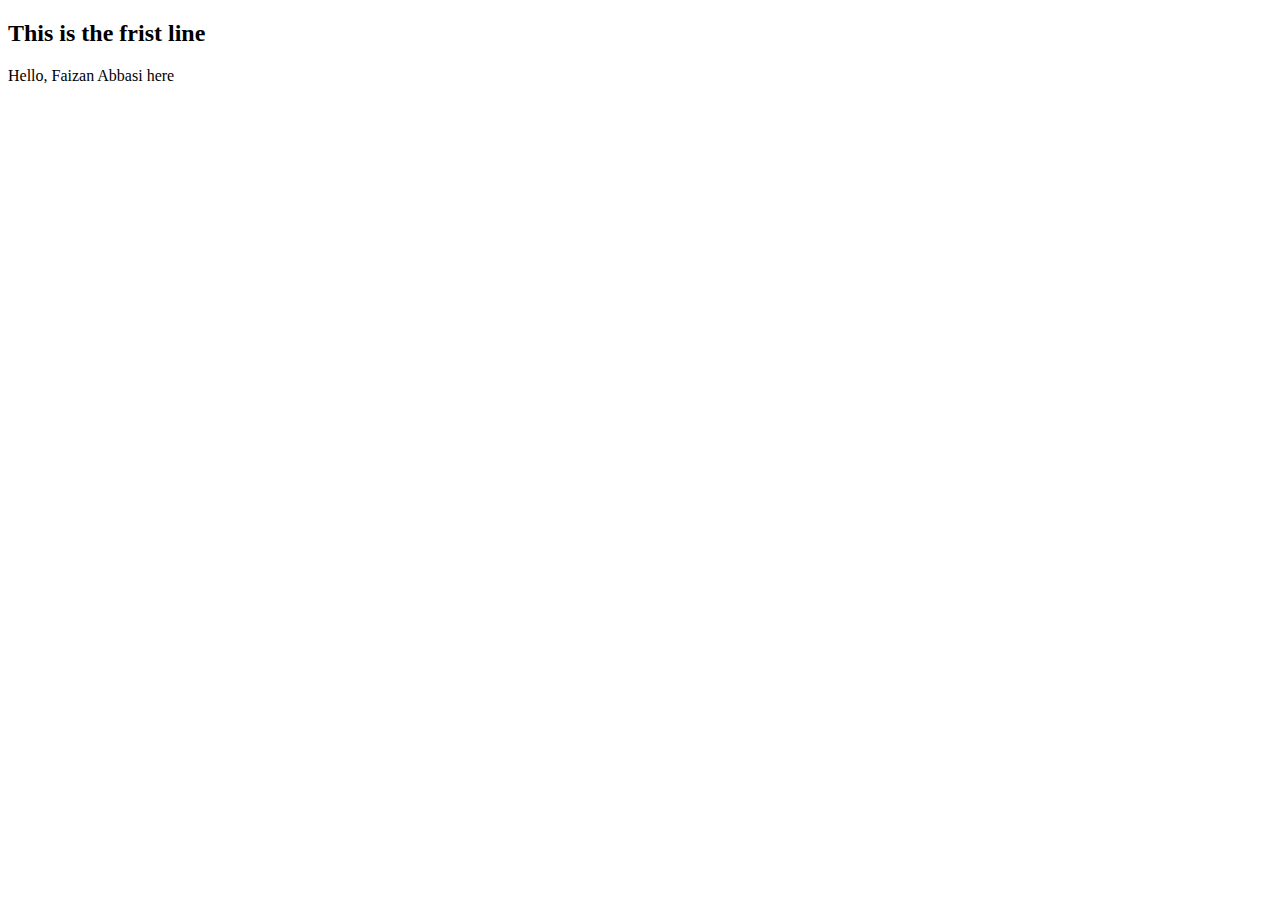
<file: Asign_02/Q3/index.html>
<!DOCTYPE html>
<html lang="en">
<head>
    <meta charset="UTF-8">
    <meta http-equiv="X-UA-Compatible" content="IE=edge">
    <meta name="viewport" content="width=device-width, initial-scale=1.0">
    <title>Document</title>
    <script src="./script.js" defer></script>
</head>
<body>
    <h2><b>This is the frist line</b></h2>
</body>
</html>
</file>
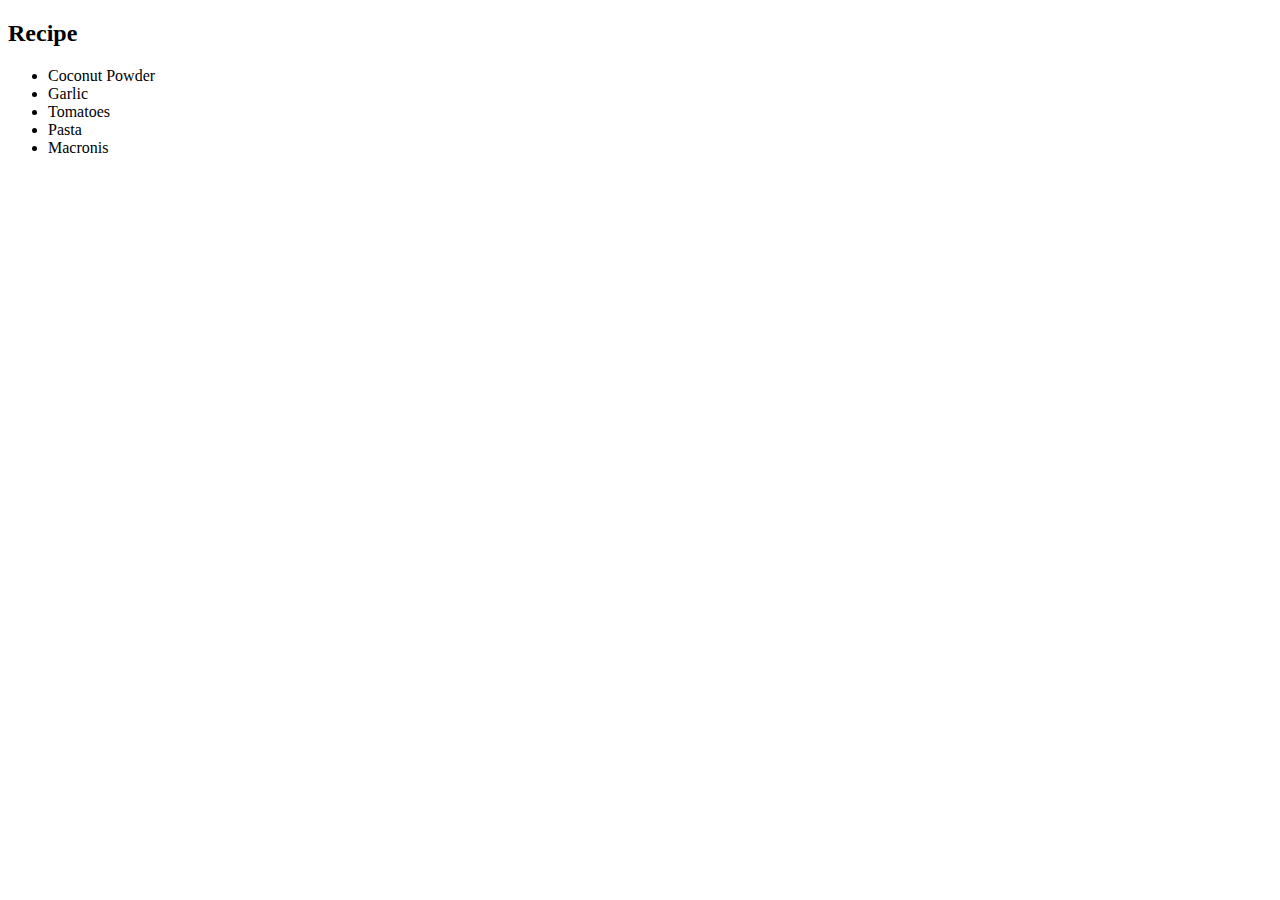
<file: Asign_02/Q4/index.html>
<!DOCTYPE html>
<html lang="en">
<head>
    <meta charset="UTF-8">
    <meta http-equiv="X-UA-Compatible" content="IE=edge">
    <meta name="viewport" content="width=device-width, initial-scale=1.0">
    <title>Document</title>
    <script src="./script.js" defer></script>
</head>
<body>
    <h2>Recipe</h2>
    <ul id ='myList'>
        <li>Coconut Powder</li>
        <li>Garlic</li>
        <li>Tomatoes</li>
        <li>Pasta</li>
    </ul>
    
</body>
</html>
</file>
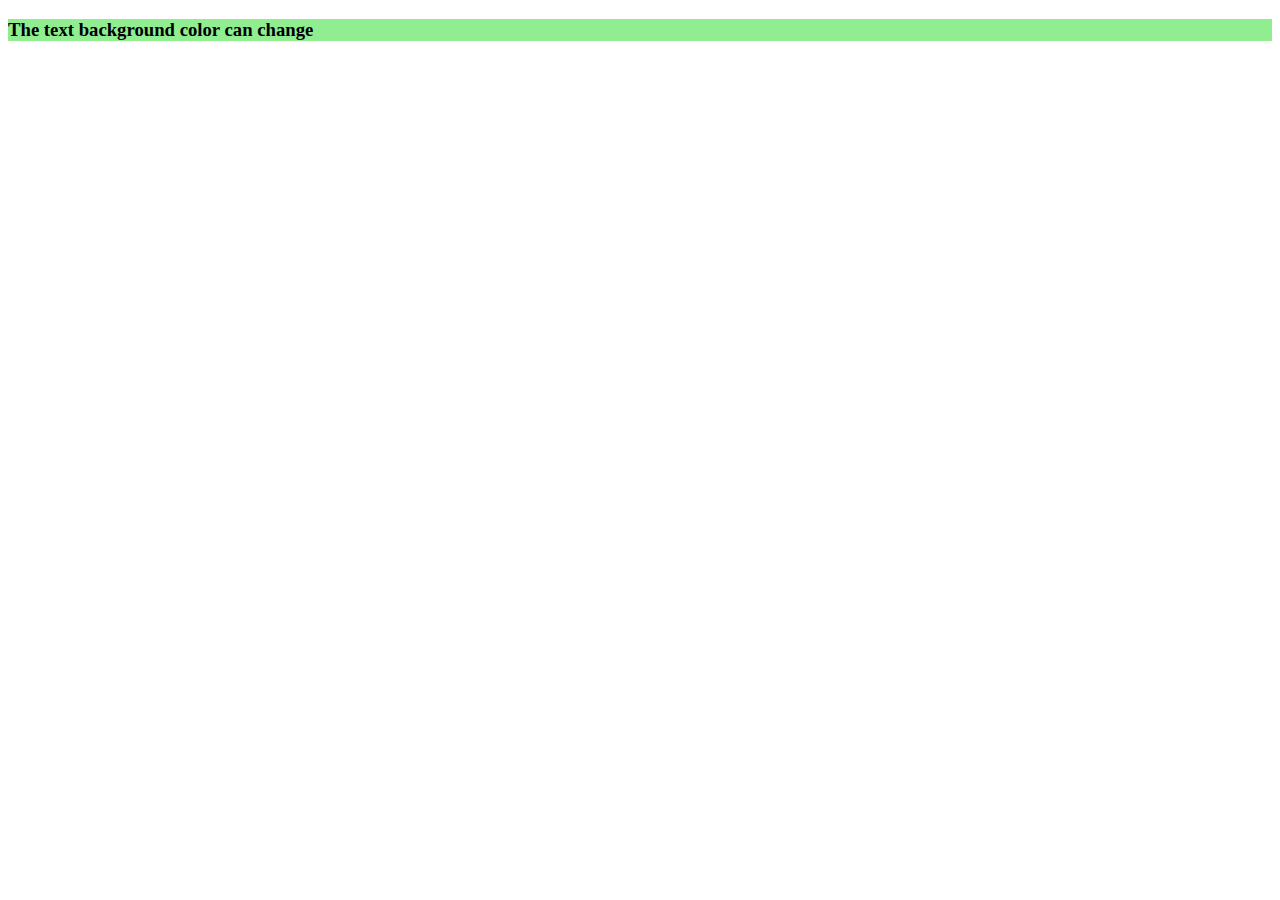
<file: Asign_02/Q5/index.html>
<!DOCTYPE html>
<html lang="en">
<head>
    <meta charset="UTF-8">
    <meta http-equiv="X-UA-Compatible" content="IE=edge">
    <meta name="viewport" content="width=device-width, initial-scale=1.0">
    <title>Document</title>
    <script src="./script.js" defer></script>
</head>
<body>
    <h3 id ='myId'>The text background color can change</h3>
</body>
</html>
</file>
